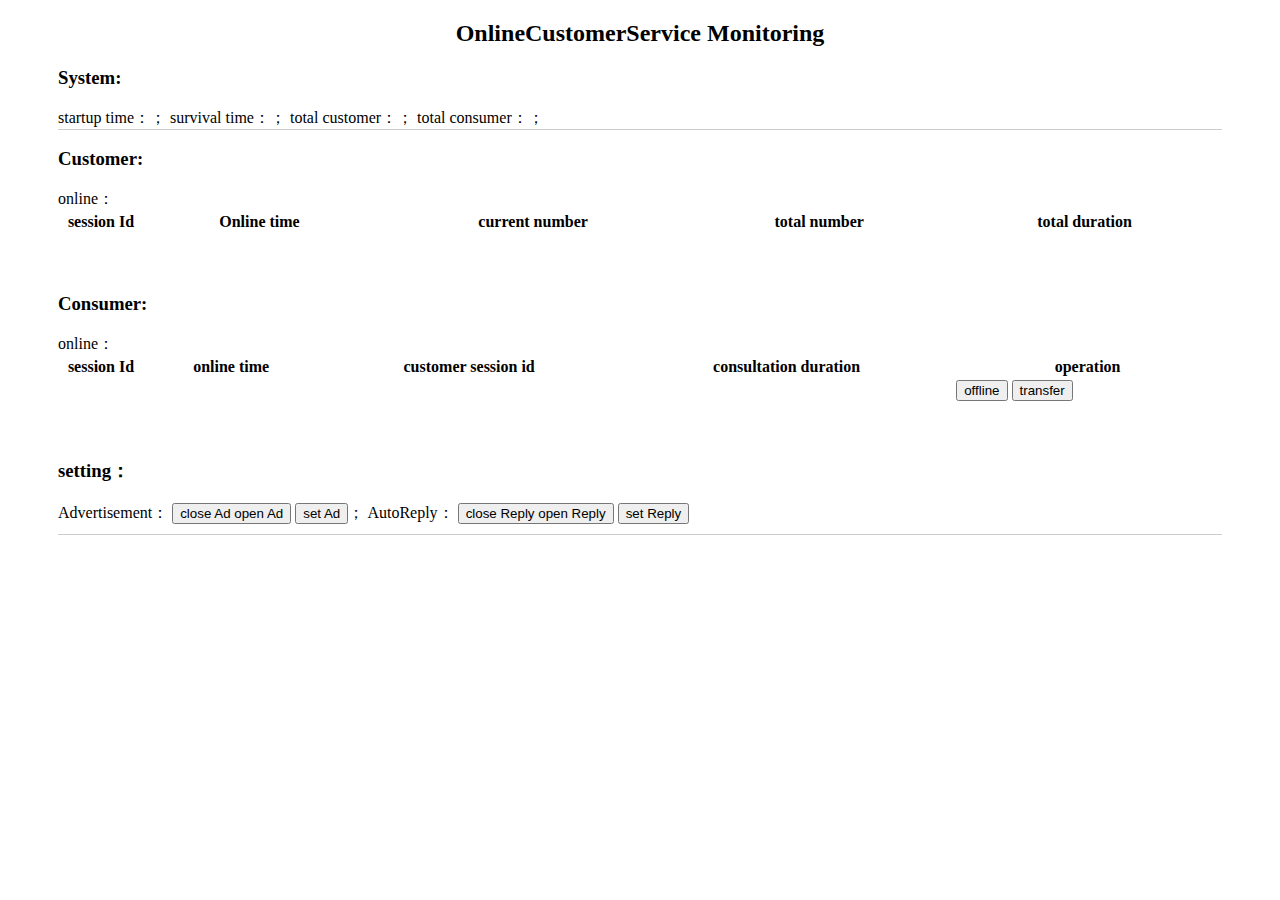
<file: src/main/resources/templates/index.html>
<!DOCTYPE html>
<html xmlns="http://www.w3.org/1999/xhtml"
	xmlns:th="http://www.thymeleaf.org">
<head>
<meta charset="UTF-8" http-equiv="Access-Control-Allow-Origin" content="*" />
<title>在线客服控制台</title>

<link rel="stylesheet" type="text/css" th:href="@{/css/pure/tables-min.css}">
<script th:src="@{/js/jquery/jquery-3.2.1.min.js}"></script>
<script th:src="@{/js/socket.js}"></script>
<script th:src="@{/js/page/index.js}"></script>

</head>

<script type="text/javascript">
	
</script>


<body>

	<div style="margin: 20px 50px 10px 50px;">
	
		<div style="text-align: center;"><h2>OnlineCustomerService Monitoring</h2></div>
	
		<div style="border-bottom: 1px solid #cccccc;">
			<h3>System:</h3>
			<span>startup time：<span th:text="${data.starupTime}"></span></span>；
			<span>survival time：<span th:text="${data.survivalTime}"></span></span>；
			<span>total customer：<span th:text="${data.totalCustomer}"></span></span>；
			<span>total consumer：<span th:text="${data.totalConsumer}"></span></span>；
		</div>
		
		
		<div>
			<h3>Customer:</h3>
			online：<span style="font-weight: 600;"><span th:text="${data.onlineCustomer}"></span></span>
		</div>
		<table class="pure-table" style="width: 100%;">
		    <thead>
		        <tr>
		            <th width="80px;">session Id</th>
		            <th>Online time</th>
		            <th>current number</th>
		            <th>total number</th>
		            <th>total duration</th>
		        </tr>
		    </thead>
		
		    <tbody>
		        <tr th:each="customer,status:${data.customerList}">
		            <td th:text="${customer.session.id}"></td>
		            <td th:text="${customer.onlineTime}"></td>
		            <td th:text="${customer.int_currentNumber}"></td>
		            <td th:text="${customer.int_totalNumber}"></td>
		            <td th:text="${customer.durationTime}"></td>
		        </tr>
		    </tbody>
		</table>
		<br>
		<br>
		
		<div>
			<h3>Consumer:</h3>
			online：<span style="font-weight: 600;"><span th:text="${data.onlineConsumer}"></span></span>
		</div>
		<table class="pure-table" style="width: 100%;">
		    <thead>
		        <tr>
		            <th width="80px;">session Id</th>
		            <th>online time</th>
		            <th>customer session id</th>
		            <th>consultation duration</th>
		            <th>operation</th>
		        </tr>
		    </thead>
		
		    <tbody>
		        <tr th:each="consumer,status:${data.consumerList}">
		         	<td th:text="${consumer.session.id}"></td>
		         	<td th:text="${consumer.onlineTime}"></td>
		         	<td th:text="${consumer.customerSessionId}"></td>
		         	<td th:text="${consumer.durationTime}"></td>
		            <td><button>offline</button> <button>transfer</button></td>
		        </tr>
		    </tbody>
		</table>
		<br>
		<br>
		
		<div style="border-bottom: 1px solid #cccccc;padding-bottom: 10px;">
			<h3>setting：</h3>
			Advertisement：
				<button id="ad" onclick="_index.CloseAd();">
					<font th:if="${data.isAdReply} eq true">close Ad</font>
					<font th:if="${data.isAdReply} eq false">open Ad</font>
				</button> 
				<button onclick="_index.setInfo(1);">set Ad</button>；
			AutoReply：
				<button id="auto" onclick="_index.CloseAuto();">
					<font th:if="${data.isAutoReply} eq true">close Reply</font>
					<font th:if="${data.isAutoReply} eq false">open Reply</font>
				</button>
				<button onclick="_index.setInfo(2);">set Reply</button>
		</div>
	</div>

</body>
</html>
</file>
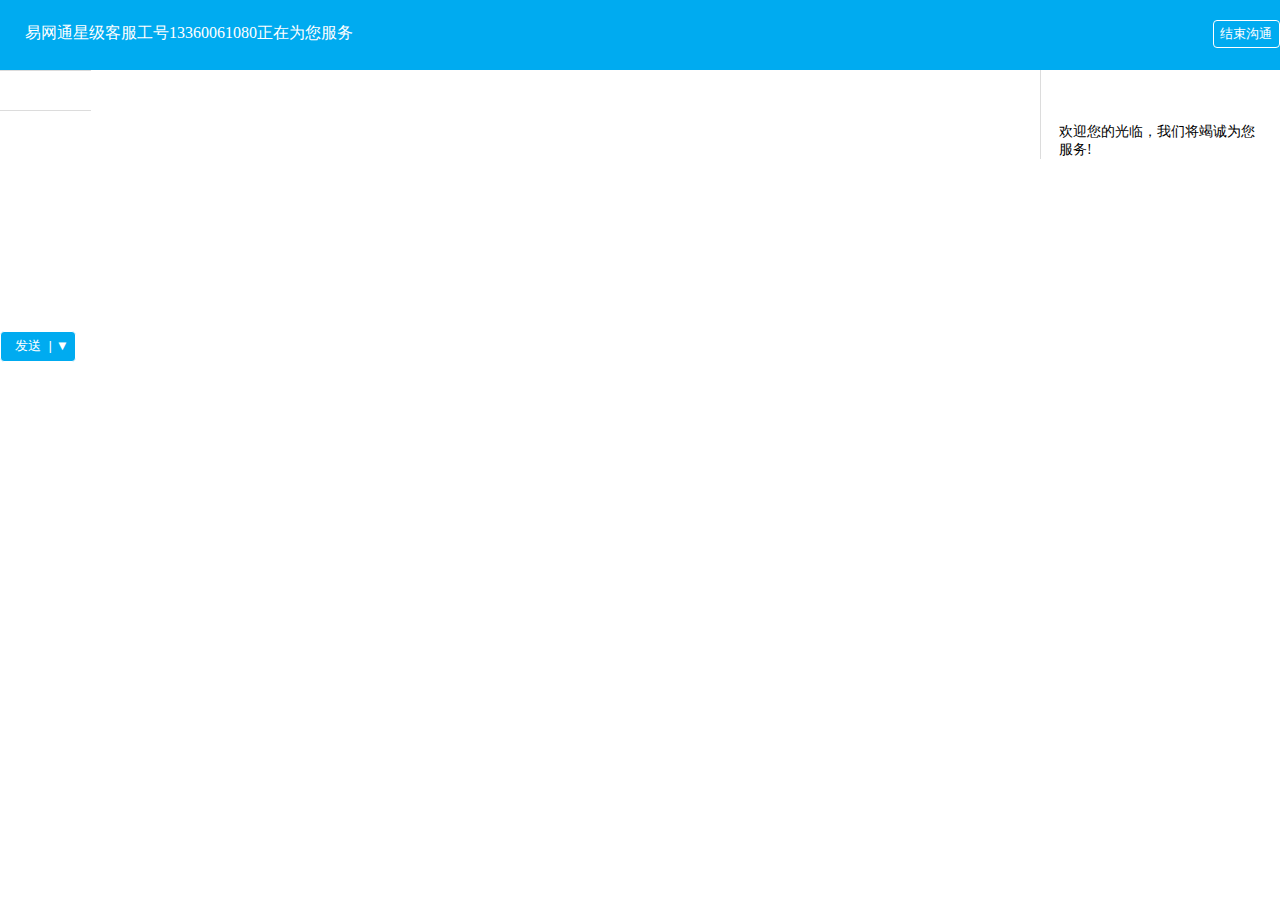
<file: src/main/resources/templates/consumerSocket.html>
<!DOCTYPE html>
<html xmlns="http://www.w3.org/1999/xhtml"
	xmlns:th="http://www.thymeleaf.org">
<head>
<meta charset="UTF-8">
<title>在线咨询</title>
<script th:src="@{/js/jquery/jquery-3.2.1.min.js}"></script>
<script th:src="@{/js/page/consumerSocket.js}"></script>
<script th:src="@{/js/wangEditor.js}"></script>
<link rel="stylesheet" type="text/css" th:href="@{/css/pure/buttons-core-min.css}">
<link rel="stylesheet" type="text/css" th:href="@{/css/pure/buttons-min.css}">

<style type="text/css">
.pure-button-primary {
	background-color: #00abf0;
	color: #fff;
	border: 1px solid;
	padding: .3em .5em;
	border-radius: 4px;
}

body {
	margin: 0px;
	height: 100%;
}

#top {
	min-width: 720px;
}

.title {
	width: 100%;
	height: 70px;
	background-color: #00abf0;
	text-align: right;
	line-height: 4.1;
}

.top_title_left {
	float: left;
	margin-left: 25px;
	color: white;
}

.top_title_right {
	margin-right: 25px;
}

#content {
	min-width: 720px;
	min-height: 400px;
}

#content_left {
	height: 100%;
	float: left;
	min-width: 80px;
}

#content_left_top {
	width: 100%;
}

#msgShow {
	height: 100%;
	overflow: auto;
	padding: 0px 15px 0px 15px;
}

#content_left_bottom {
	width: 100%;
	height: 299px;
	border-top: 1px solid #dcdcdc;
}

#input_menu {
	height: 39px;
	border-bottom: 1px solid #dcdcdc;
	line-height: 3.2;
}

#msgInput {
	width: 100%;
	resize: none;
	border: none;
	outline: none;
	font-size: 14px;
	font-family: 微软雅黑;
}

#input_sendButton {
	height: 49px;
	text-align: right;
}

.outter_sendButton {
	padding-right: 15px;
	font-size: 14px;
	padding-top: 10px;
}

.sendButton {
	padding: .4em .5em;
}

#content_right {
	height: 100%;
	width: 239px;
	float: right;
	border-left: 1px solid #dcdcdc;
	text-align: center;
}

.userImg {
	margin-top: 20px;
}

.slogan_world {
	margin: 15px 18px 0 18px;
	text-align: left;
	font-size: 14px;
}

.icon_style {
	margin-left: 30px;
	cursor: pointer;
	width: 24px;
	height: 24px;
}

.icon_style:hover {
	filter: brightness(50%);
	mix-blend-mode: color-burn;
}

.color-container{
	width: 240px;
    height: 48px;
    margin: auto;
    _width: 250px;
    display: block;
    padding: 0;
}

.color-container:after{
	content: ".";
    display: block;
    height: 0;
    clear: both;
    visibility: hidden;
}

.color-item-wrapper{
	float: left;
    margin: 4px;
    
}

.color-item{
	float: left;
    width: 14px;
    height: 14px;
    line-height: 14px;
    margin: 1px;
    font-size: 0;
    border-radius: 3px;
    cursor: pointer;
}

ul{
	list-style: none;
}

.w-e-panel-container{
	width:500px !important;
	left: 0px !important;
	margin-left:0px !important;
}
.w-e-text-container .w-e-panel-container{
	left: 0px !important;
}

div::-webkit-scrollbar{
  width:5px;
  height:5px;
  /**/
}
div::-webkit-scrollbar-track{
  background: rgb(239, 239, 239);
  border-radius:2px;
}
div::-webkit-scrollbar-thumb{
  background: #bfbfbf;
  border-radius:10px;
}
div::-webkit-scrollbar-thumb:hover{
  background: #333;
}
div::-webkit-scrollbar-corner{
  background: #179a16;
}
</style>

</head>

<body>

	<!-- 	top -->
	<div id="top">
		<div class="title">
			<div class="top_title_left">易网通星级客服工号13360061080正在为您服务</div>
			<div>
				<button class="pure-button pure-button-primary">结束沟通</button>
			</div>
		</div>
	</div>

	<!-- 	content -->
	<div id="content">
		<!--  left -->
		<div id="content_left">

			<!-- left_top -->
			<div id="content_left_top">
				<div id="msgShow">
				</div>
			</div>

			<!-- left_bottom -->
			<div id="content_left_bottom">
				<!-- 输入选项菜单 -->
				<div id="input_menu" style="border-bottom: 1px solid #dcdcdc;">
					
				</div>

				<!-- 输入框 -->
				<div id="msgInput" style="height: 210px;">
					
				</div>

				<!-- 发送按钮 -->
				<div id="input_sendButton">
					<div class="outter_sendButton">
						<button class="pure-button pure-button-primary sendButton"
							onclick="consumerSocket.send();">&nbsp;&nbsp;发送&nbsp;&nbsp;| ▼</button>
					</div>
				</div>
			</div>

		</div>

		<!--  right -->
		<div id="content_right">
			<div class="userImg">
				<img th:src="@{/img/bridge-logo2-skin-0.png}" />
			</div>
			<div class="slogan_world">
				<span>欢迎您的光临，我们将竭诚为您服务!</span>
			</div>
		</div>
	</div>

</body>

</html>
</file>
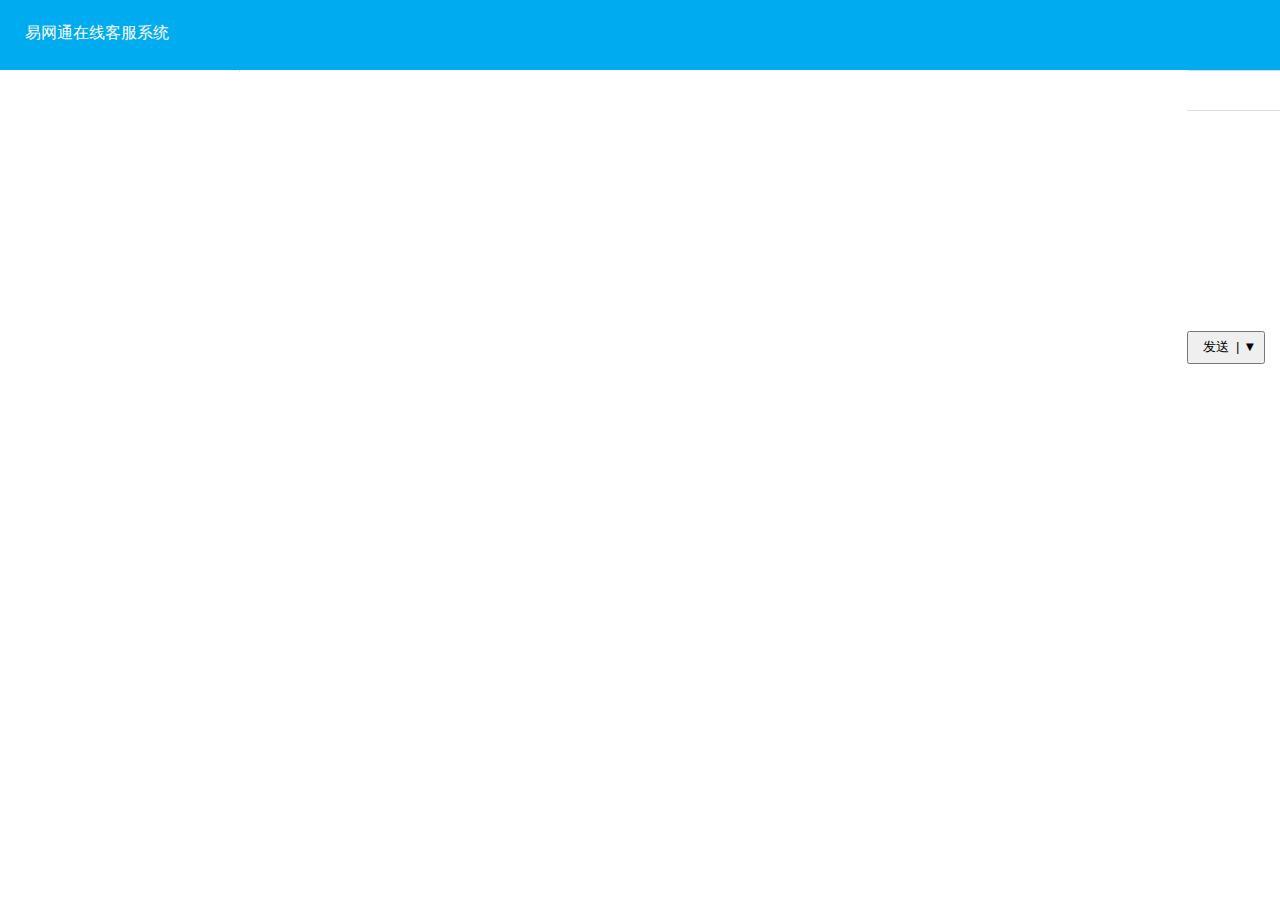
<file: src/main/resources/templates/customerSocket.html>
<!DOCTYPE html>
<html xmlns="http://www.w3.org/1999/xhtml"
	xmlns:th="http://www.thymeleaf.org">
<head>
<meta charset="UTF-8">
<title>客服</title>
<script th:src="@{/js/jquery/jquery-3.2.1.min.js}"></script>
<script th:src="@{/js/page/customerSocket.js}"></script>
<script th:src="@{/js/wangEditor.min.js}"></script>
<link rel="stylesheet" type="text/css" th:href="@{/css/pure/buttons-core-min.css}">
<link rel="stylesheet" type="text/css" th:href="@{/css/pure/buttons-min.css}">

<style type="text/css">
#content_left div:not(.selected ):hover {
	background-color: #bce3fa66 !important;
}

.selected {
	background-color: #bce3f5;
}

.msgTip {
	position: absolute;
	top: -3px;
	right: -4px;
	background-color: red;
	box-sizing: border-box;
	border-radius: 10px;
	line-height: 1.4;
	color: white;
	font-size: 10px;
	text-align: center;
	height: 17px;
	display: inline-block;
	padding: 0 5px;
}

body {
	margin: 0px;
	height: 100%;
}

#top {
	min-width: 720px;
}

.top_title {
	width: 100%;
	height: 70px;
	background-color: #00abf0;
	text-align: right;
	line-height: 4.1;
}

.top_title_left {
	float: left;
	margin-left: 25px;
	color: white;
}

.top_title_right {
	margin-right: 25px;
}

#content {
	min-width: 720px;
	min-height: 400px;
}

#content_left {
	overflow: auto;
	background-color: #00abf0;
	height: 99.5%;
	border-top: 2px solid white;
	width: 239px;
	float: left;
	border-right: 1px solid #dcdcdc;
	text-align: center;
	background-color: #00abf0;
	height: 99.5%;
	border-top: 2px solid white;
	width: 239px;
	float: left;
	border-right: 1px solid #dcdcdc;
}

#content_right {
	height: 100%;
	float: right;
	min-width: 80px;
}

#content_right_top {
	width: 100%;
}

#content_right_bottom {
	height: 169px;
	border-top: 1px solid #dcdcdc;
}

#input_menu {
	width: 100%;
	height: 39px;
	border-bottom: 1px solid #dcdcdc;
	line-height: 3.2;
}

#input_text {
	height: 79px;
}

#msgInput {
	width: 100%;
	height: 100%;
	resize: none;
	border: none;
	outline: none;
	font-size: 14px;
	font-family: 微软雅黑;
}

#input_sendButton {
	height: 49px;
	text-align: right;
}

.outter_sendButton {
	padding-right: 15px;
	font-size: 14px;
	padding-top: 10px;
}

.sendButton {
	padding: .4em .5em;
}


.icon_style {
	margin-left: 30px;
	cursor: pointer;
	width: 24px;
	height: 24px;
}

.icon_style:hover {
	filter:brightness(50%);
	mix-blend-mode: color-burn;
}

.color-container {
    width: 240px;
    height: 48px;
    margin: auto;
    _width: 250px;
    display: block;
    padding: 0;
}

.color-item {
    float: left;
    width: 14px;
    height: 14px;
    line-height: 14px;
    margin: 1px;
    font-size: 0;
    border-radius: 3px;
    cursor: pointer;
}
.color-item-wrapper {
    float: left;
    margin: 4px;
}

ul{
	list-style: none;
}

.w-e-panel-container{
	width:500px !important;
	left: 0px !important;
	margin-left:0px !important;
}
.w-e-text-container .w-e-panel-container{
	left: 0px !important;
}

div::-webkit-scrollbar{
  width:5px;
  height:5px;
  /**/
}
div::-webkit-scrollbar-track{
  background: rgb(239, 239, 239);
  border-radius:2px;
}
div::-webkit-scrollbar-thumb{
  background: #bfbfbf;
  border-radius:10px;
}
div::-webkit-scrollbar-thumb:hover{
  background: #333;
}
div::-webkit-scrollbar-corner{
  background: #179a16;
}
</style>

</head>
<body>

	<!-- 	top -->
	<div id="top">
		<div class="top_title">
			<div class="top_title_left">易网通在线客服系统</div>
			<div class="top_title_right"></div>
		</div>
	</div>

	<div id="content">

		<!-- 客户聊天列表 -->
		<div id="content_left"></div>

		<!-- 聊天窗口 -->
		<div id="content_right">

			<!-- right_top -->
			<div id="content_right_top">
			</div>

			<!-- right_bottom -->
			<div id="content_right_bottom">
				<!-- 输入选项菜单 -->
				<div id="input_menu" style="border-bottom: 1px solid #dcdcdc;">
				</div>

				<!-- 输入框 -->
				<div id="msgInput" style="height: 210px;"></div>

				<!-- 发送按钮 -->
				<div id="input_sendButton">
					<div class="outter_sendButton">
						<button class="pure-button pure-button-primary sendButton"
							onclick="customerSocket.send();">&nbsp;&nbsp;发送&nbsp;&nbsp;| <span>▼</span></button>
					</div>
				</div>

			</div>

		</div>
	</div>
</body>
</html>
</file>
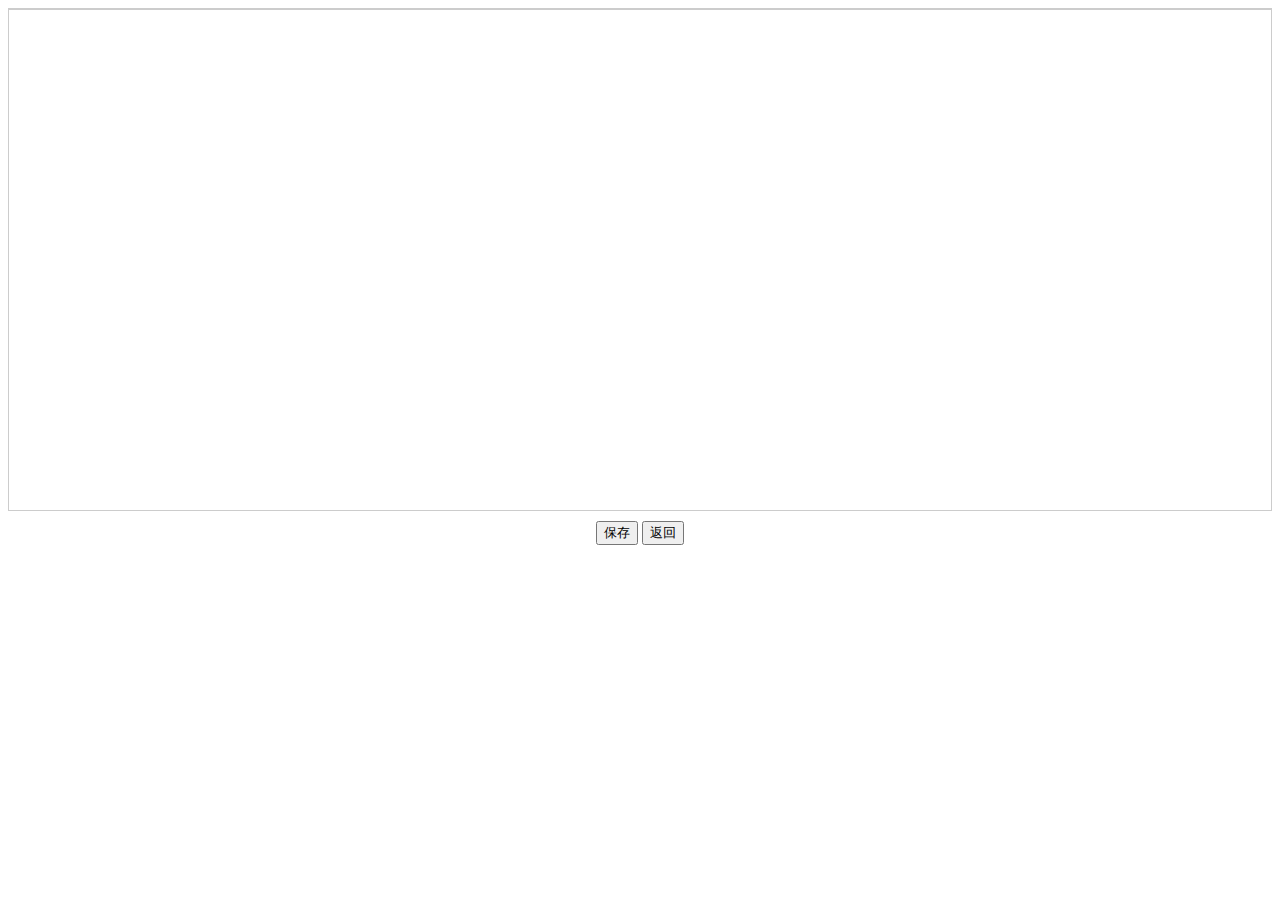
<file: src/main/resources/templates/editAd.html>
<!DOCTYPE html>
<html xmlns="http://www.w3.org/1999/xhtml"
	xmlns:th="http://www.thymeleaf.org">
<head>
<meta charset="UTF-8" http-equiv="Access-Control-Allow-Origin"
	content="*" />
<title>编辑广告</title>
<script th:src="@{/js/jquery/jquery-3.2.1.min.js}"></script>
<script th:src="@{/js/wangEditor.min.js}"></script>
</head>
<body>

	<div id="edit_ad_meun" style="border: 1px solid #cccccc;background-color: #f1f1f1;"></div>
	<div id="edit_ad_content" style="height: 500px;border: 1px solid #cccccc;border-top: none;">
	</div>
	<div style="text-align: center;padding: 10px;">
		<button onclick="saveAd();">保存</button>
		<button onclick="goback();">返回</button>
	</div>

</body>

<script type="text/javascript">
	var E = window.wangEditor
	editor = new E('#edit_ad_meun','#edit_ad_content');
	editor.customConfig.menus = [
		'head',  // 标题
	    'bold',  // 粗体
	    'fontSize',  // 字号
	    'fontName',  // 字体
	    'italic',  // 斜体
	    'underline',  // 下划线
	    'strikeThrough',  // 删除线
	    'foreColor',  // 文字颜色
	    'backColor',  // 背景颜色
	    'link',  // 插入链接
	    'list',  // 列表
	    'justify',  // 对齐方式
	    'quote',  // 引用
	    'emoticon',  // 表情
	    'image',  // 插入图片
	    'table',  // 表格
	    'undo',  // 撤销
	    'redo'  // 重复
    ];
	editor.customConfig.uploadImgShowBase64 = true;
	editor.create();
	editor.txt.html(htmlEncodeByRegExp("[[${old_ad}]]"));
	
	function goback(){
		window.location.href = "/index";
	}
	
	function saveAd(){
		$.ajax({
			url : "/saveAd",
			dataType : "json",
			data : {
				"context" : editor.txt.html()
			},
			success : function(data) {
				alert(data);
			}
		})
	}
	
	function htmlEncodeByRegExp(str) {
		var s = "";
		if (str.length == 0)
			return "";
		s = str.replace(/&amp;/g, "&");
		s = s.replace(/&lt;/g, "<");
		s = s.replace(/&gt;/g, ">");
		s = s.replace(/&nbsp;/g, " ");
		s = s.replace(/&#39;/g, "'");
		s = s.replace(/&quot;/g, '"');
		return s;
	}
</script>
</html>
</file>
